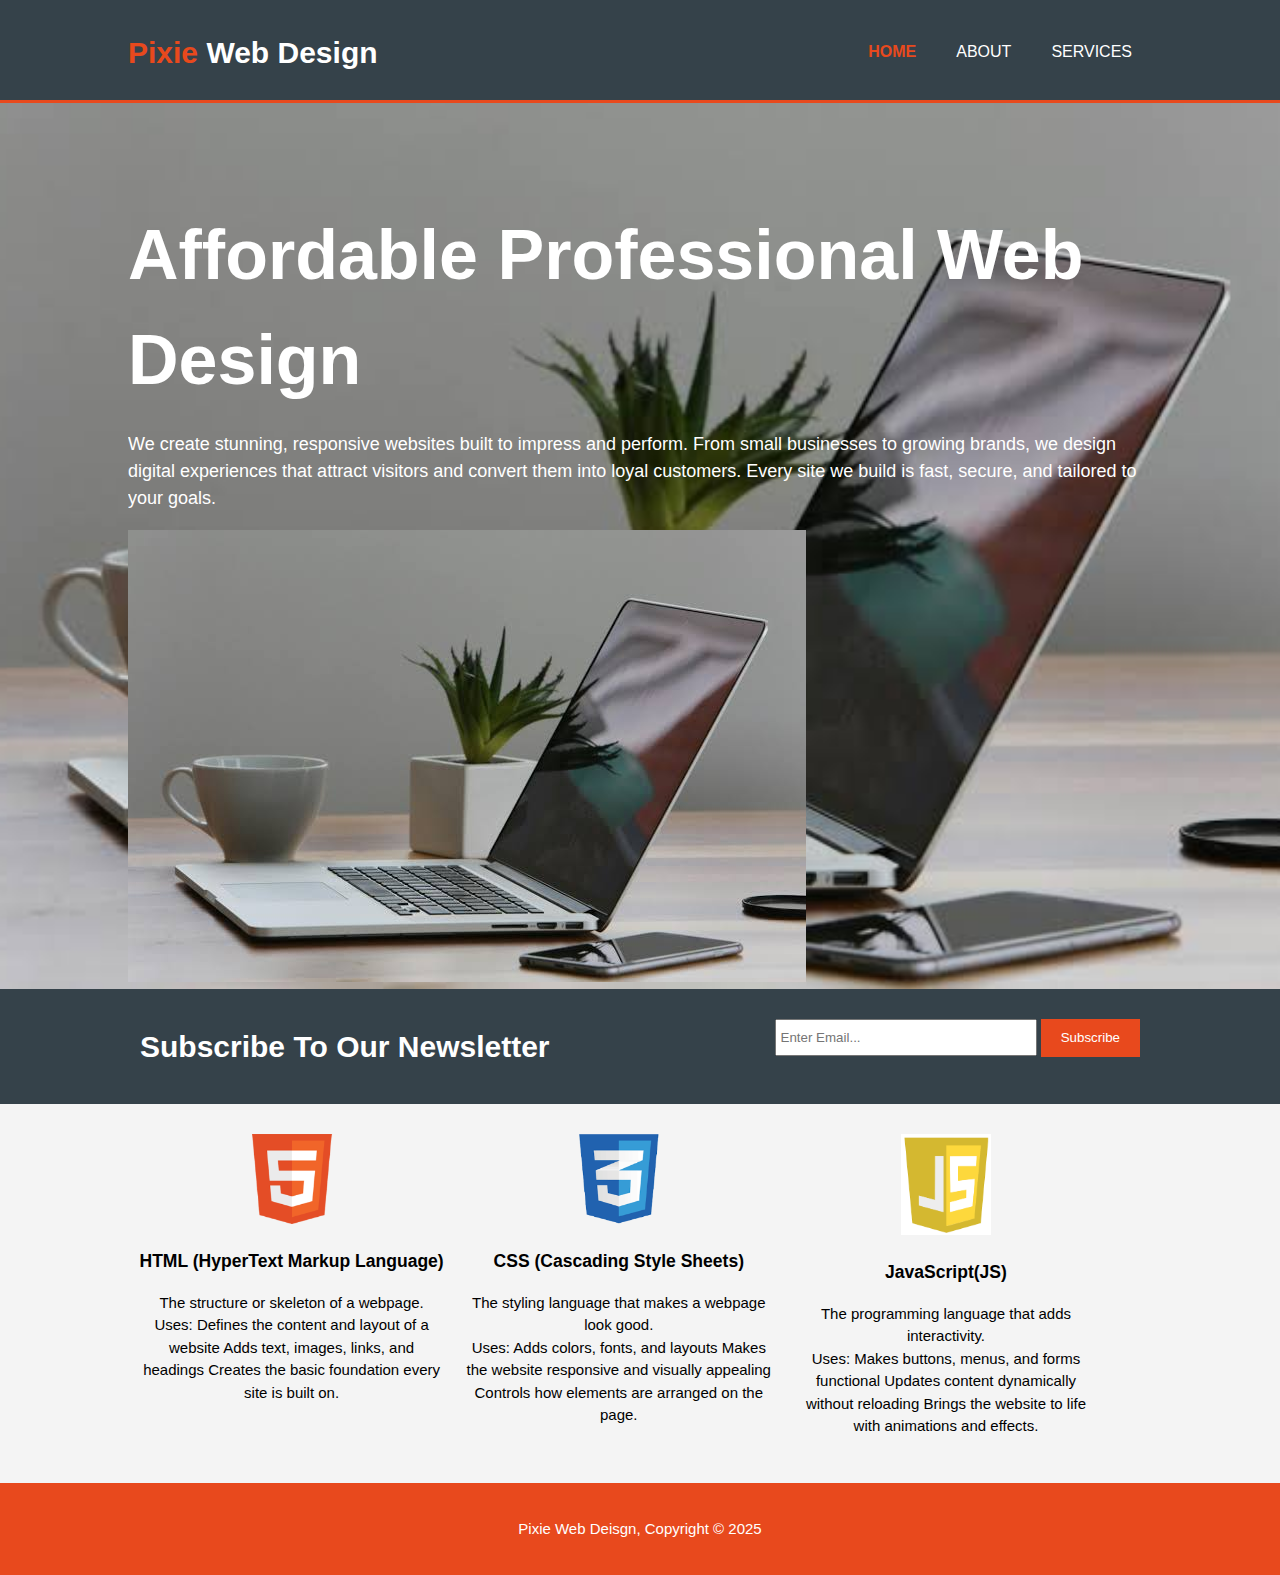
<file: index.html>
<!DOCTYPE html>
<html>
  <head>
    <meta charset="utf-8">
    <meta name="description" content="Affordable and professional web design">
	  <meta name="keywords" content="web design, affordable web design, professional web design">
  	<meta name="author" content="Brad Traversy">
    <title>Pixi Web Deisgn | Welcome</title>
   
    <link rel="stylesheet" href="styles.css">
    <link rel="icon" href="pixie2.png">
  </head>
  <body>
    <header>
      <div class="container">
        <div id="branding">
          <h1><span class="highlight">Pixie</span> Web Design</h1>
        </div>
        <nav>
          <ul>
            <li class="current"><a href="index.html">Home</a></li>
            <li><a href="aboutus.html">About</a></li>
            <li><a href="services.html">Services</a></li>
          </ul>
        </nav>
      </div>
    </header>

    <section id="showcase">
      <div class="container">
        <h1>Affordable Professional Web Design</h1>
        <p>
We create stunning, responsive websites built to impress and perform. From small businesses to growing brands, we design digital experiences that attract visitors and convert them into loyal customers. Every site we build is fast, secure, and tailored to your goals.</p>
         <div class="box">
          <img src="me.png">
         
        </div>
        
      </div>
    </section>

    <section id="newsletter">
      <div class="container">
        <h1>Subscribe To Our Newsletter</h1>
        <form>
          <input type="email" placeholder="Enter Email..." required>
          <button type="submit" class="button_1">Subscribe</button>
        </form>
      </div>
    </section>

    <section id="boxes">
      <div class="container">
        <div class="box">
          <img src="html.jpeg">
          <h3>HTML (HyperText Markup Language)</h3>
          <p>

 The structure or skeleton of a webpage.
 <br>
Uses:
Defines the content and layout of a website
Adds text, images, links, and headings
Creates the basic foundation every site is built on.</p>
        </div>
        <div class="box">
          <img src="css.jpeg">
          <h3>CSS (Cascading Style Sheets)</h3>
          <p>
 The styling language that makes a webpage look good.
 <br>
Uses:
Adds colors, fonts, and layouts
Makes the website responsive and visually appealing
Controls how elements are arranged on the page.
</p>
        </div>
        <div class="box">
          <img src="java.jpeg">
          <h3>JavaScript(JS)</h3>
          <p>
The programming language that adds interactivity.
<br>
Uses:
Makes buttons, menus, and forms functional
Updates content dynamically without reloading
Brings the website to life with animations and effects.
</p>
        </div>
      </div>
    </section>

    <footer>
      <p>Pixie Web Deisgn, Copyright &copy; 2025</p>
    </footer>
  </body>
</html>
</file>
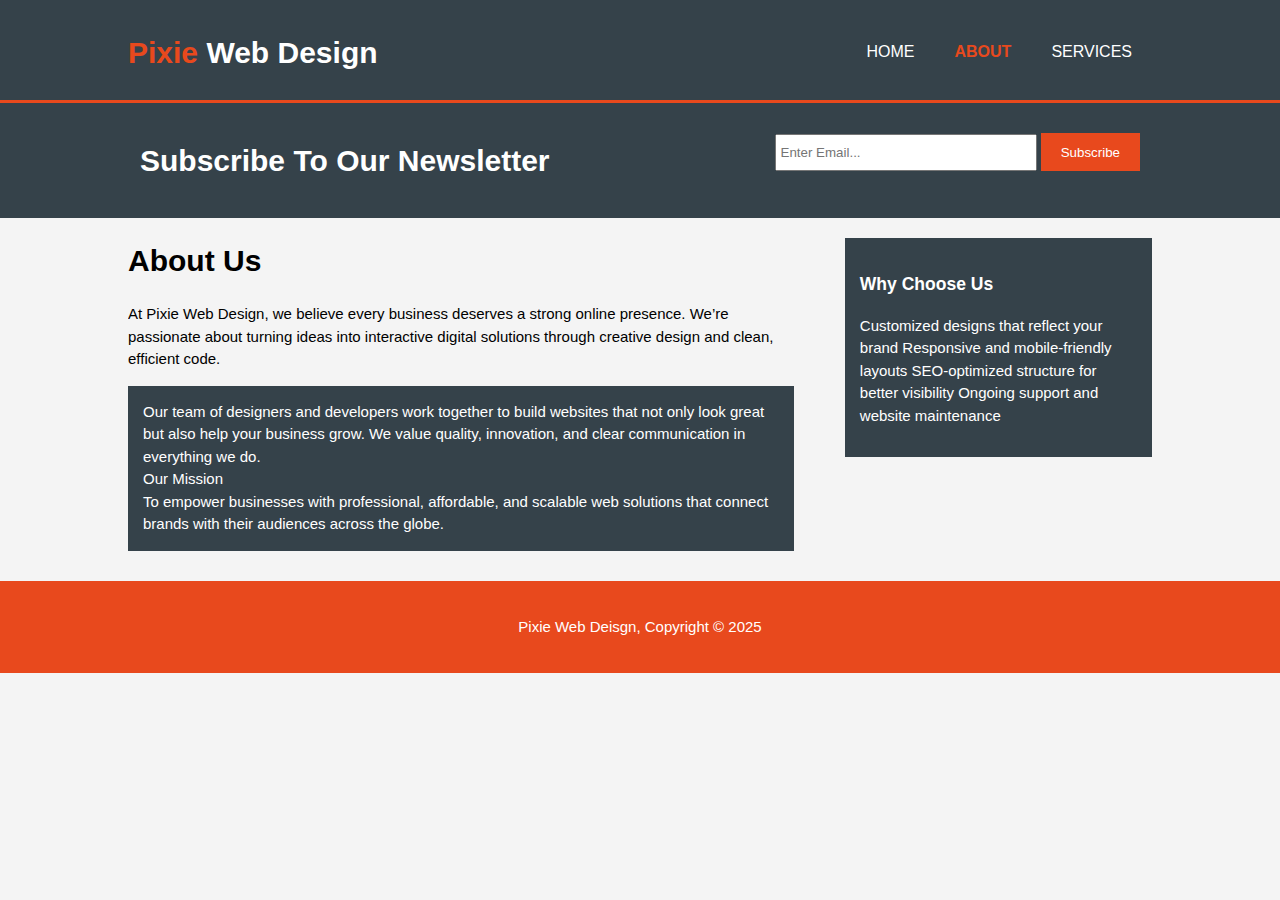
<file: aboutus.html>
<!DOCTYPE html>
<html>
  <head>
    <meta charset="utf-8">
    <meta name="description" content="Affordable and professional web design">
	  <meta name="keywords" content="web design, affordable web design, professional web design">
  	<meta name="author" content="Brad Traversy">
    <title>Pixie Web Deisgn | About</title>
    <link rel="stylesheet" href="style.css">
    <link rel="icon" href="pixie2.png">
  </head>
  <body>
    <header>
      <div class="container">
        <div id="branding">
          <h1><span class="highlight">Pixie</span> Web Design</h1>
        </div>
        <nav>
          <ul>
            <li><a href="index.html">Home</a></li>
            <li class="current"><a href="about.html">About</a></li>
            <li><a href="services.html">Services</a></li>
          </ul>
        </nav>
      </div>
    </header>

    <section id="newsletter">
      <div class="container">
        <h1>Subscribe To Our Newsletter</h1>
        <form>
          <input type="email" placeholder="Enter Email..." required>
          <button type="submit" class="button_1">Subscribe</button>
        </form>
      </div>
    </section>

    <section id="main">
      <div class="container">
        <article id="main-col">
          <h1 class="page-title">About Us</h1>
          <p>
At Pixie Web Design, we believe every business deserves a strong online presence. We’re passionate about turning ideas into interactive digital solutions through creative design and clean, efficient code.

          </p>
          <p class="dark">
              Our team of designers and developers work together to build websites that not only look great but also help your business grow. We value quality, innovation, and clear communication in everything we do.
<br>
Our Mission
<br>
To empower businesses with professional, affordable, and scalable web solutions that connect brands with their audiences across the globe.

          </p>
        </article>

        <aside id="sidebar">
          <div class="dark">
            <h3>Why Choose Us</h3>
            <p>

Customized designs that reflect your brand

Responsive and mobile-friendly layouts

SEO-optimized structure for better visibility

Ongoing support and website maintenance



            </p>
          </div>
        </aside>
      </div>
    </section>

    <footer>
      <p>Pixie Web Deisgn, Copyright &copy; 2025</p>
    </footer>
  </body>
</html>
</file>
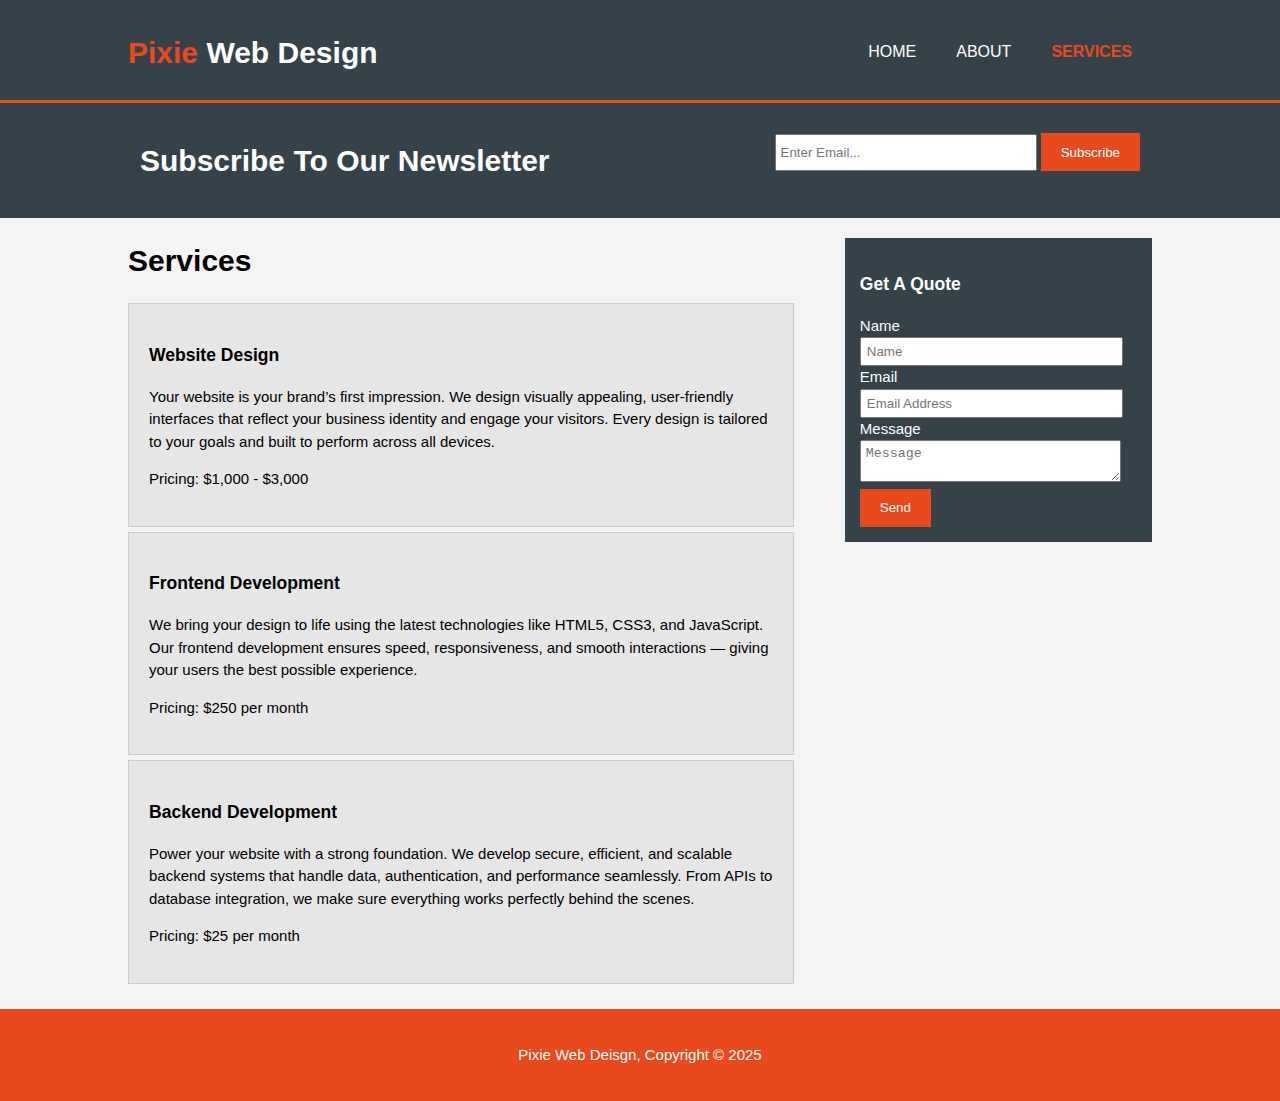
<file: services.html>
<!DOCTYPE html>
<html>
  <head>
    <meta charset="utf-8">
    <meta name="description" content="Affordable and professional web design">
	  <meta name="keywords" content="web design, affordable web design, professional web design">
  	<meta name="author" content="Brad Traversy">
    <title>Pixie Web Deisgn | Services</title>
    <link rel="stylesheet" href="style.css">
    <link rel="icon" href="pixie2.png">
  </head>
  <body>
    <header>
      <div class="container">
        <div id="branding">
          <h1><span class="highlight">Pixie</span> Web Design</h1>
        </div>
        <nav>
          <ul>
            <li><a href="index.html">Home</a></li>
            <li><a href="about.html">About</a></li>
            <li class="current"><a href="services.html">Services</a></li>
          </ul>
        </nav>
      </div>
    </header>

    <section id="newsletter">
      <div class="container">
        <h1>Subscribe To Our Newsletter</h1>
        <form>
          <input type="email" placeholder="Enter Email..." required>
          <button type="submit" class="button_1">Subscribe</button>
        </form>
      </div>
    </section>

    <section id="main">
      <div class="container">
        <article id="main-col">
          <h1 class="page-title">Services</h1>
          <ul id="services">
            <li>
              <h3>Website Design</h3>
            <p>Your website is your brand’s first impression. We design visually appealing, user-friendly interfaces that reflect your business identity and engage your visitors. Every design is tailored to your goals and built to perform across all devices.</p>
						  <p>Pricing: $1,000 - $3,000</p>
            </li>
            <li>
              <h3>Frontend Development</h3>
              <p>We bring your design to life using the latest technologies like HTML5, CSS3, and JavaScript. Our frontend development ensures speed, responsiveness, and smooth interactions — giving your users the best possible experience.</p>
						  <p>Pricing: $250 per month</p>
            </li>
            <li>
              <h3>Backend Development</h3>
              <p>Power your website with a strong foundation. We develop secure, efficient, and scalable backend systems that handle data, authentication, and performance seamlessly. From APIs to database integration, we make sure everything works perfectly behind the scenes.

</p>
						  <p>Pricing: $25 per month</p>
            </li>
          </ul>
        </article>

        <aside id="sidebar">
          <div class="dark">
            <h3>Get A Quote</h3>
            <form class="quote">
  						<div>
  							<label>Name</label><br>
  							<input type="text" placeholder="Name">
  						</div>
  						<div>
  							<label>Email</label><br>
  							<input type="email" placeholder="Email Address">
  						</div>
  						<div>
  							<label>Message</label><br>
  							<textarea placeholder="Message"></textarea>
  						</div>
  						<button class="button_1" type="submit">Send</button>
					</form>
          </div>
        </aside>
      </div>
    </section>

    <footer>
      <p>Pixie Web Deisgn, Copyright &copy; 2025</p>
    </footer>
  </body>
</html>
</file>
<file: styles.css>
body{
  font: 15px/1.5 Arial, Helvetica,sans-serif;
  padding:0;
  margin:0;
  background-color:#f4f4f4;
}

/* Global */
.container{
  width:80%;
  margin:auto;
  overflow:hidden;
}

ul{
  margin:0;
  padding:0;
}

.button_1{
  height:38px;
  background:#e8491d;
  border:0;
  padding-left: 20px;
  padding-right:20px;
  color:#ffffff;
}

.dark{
  padding:15px;
  background:#35424a;
  color:#ffffff;
  margin-top:10px;
  margin-bottom:10px;  
}

/* Header **/
header{
  background:#35424a;
  color:#ffffff;
  padding-top:30px;
  min-height:70px;
  border-bottom:#e8491d 3px solid;
}

header a{
  color:#ffffff;
  text-decoration:none;
  text-transform: uppercase;
  font-size:16px;
}

header li{
  float:left;
  display:inline;
  padding: 0 20px 0 20px;
}

header #branding{
  float:left;
}

header #branding h1{
  margin:0;
}

header nav{
  float:right;
  margin-top:10px;
}

header .highlight, header .current a{
  color:#e8491d;
  font-weight:bold;
}

header a:hover{
  color:#cccccc;
  font-weight:bold;
}

/* Showcase */
#showcase{
  min-height:400px;
  background:url('me.png')no-repeat;    
  background-position: center;
  background-size: cover;
  text-align:centet;
}

#showcase h1{
  margin-top:100px;
  font-size:70px;
  margin-bottom:1px;
  color: white;
}

#showcase p{
  font-size:18px;
  color: white;
}

/* Newsletter */
#newsletter{
  padding:15px;
  color:#ffffff;
  background:#35424a;
}

#newsletter h1{
  float:left;
}

#newsletter form {
  float:right;
  margin-top:15px;
}

#newsletter input[type="email"]{
  padding:4px;
  height:25px;
  width:250px;
}

/* Boxes */
#boxes{
  margin-top:20px;  
}

#boxes .box{
  float:left;
  text-align: center;
  width:30%;
  padding:10px;
}

#boxes .box img{
  width:90px;
}

/* Sidebar */
aside#sidebar{
  float:right;
  width:30%;
  margin-top:10px;
}

aside#sidebar .quote input, aside#sidebar .quote textarea{
  width:90%;
  padding:5px;
}

/* Main-col */
article#main-col{
  float:left;
  width:65%;
}

/* Services */
ul#services li{
  list-style: none;
  padding:20px;
  border: #cccccc solid 1px;
  margin-bottom:5px;
  background:#e6e6e6;
}

footer{
  padding:20px;
  margin-top:20px;
  color:#ffffff;
  background-color:#e8491d;
  text-align: center;
}

/* Media Queries */
@media(max-width: 768px){
  header #branding,
  header nav,
  header nav li,
  #newsletter h1,
  #newsletter form,
  #boxes .box,
  article#main-col,
  aside#sidebar{
    float:none;
    text-align:center;
    width:100%;
  }

  header{
    padding-bottom:20px;
  }

  #showcase h1{
    margin-top:40px;
  }

  #newsletter button, .quote button{
    display:block;
    width:100%;
  }

  #newsletter form input[type="email"], .quote input, .quote textarea{
    width:100%;
    margin-bottom:5px;
  }
}
</file>
<file: style.css>
body{
  font: 15px/1.5 Arial, Helvetica,sans-serif;
  padding:0;
  margin:0;
  background-color:#f4f4f4;
}

/* Global */
.container{
  width:80%;
  margin:auto;
  overflow:hidden;
}

ul{
  margin:0;
  padding:0;
}

.button_1{
  height:38px;
  background:#e8491d;
  border:0;
  padding-left: 20px;
  padding-right:20px;
  color:#ffffff;
}

.dark{
  padding:15px;
  background:#35424a;
  color:#ffffff;
  margin-top:10px;
  margin-bottom:10px;  
}

/* Header **/
header{
  background:#35424a;
  color:#ffffff;
  padding-top:30px;
  min-height:70px;
  border-bottom:#e8491d 3px solid;
}

header a{
  color:#ffffff;
  text-decoration:none;
  text-transform: uppercase;
  font-size:16px;
}

header li{
  float:left;
  display:inline;
  padding: 0 20px 0 20px;
}

header #branding{
  float:left;
}

header #branding h1{
  margin:0;
}

header nav{
  float:right;
  margin-top:10px;
}

header .highlight, header .current a{
  color:#e8491d;
  font-weight:bold;
}

header a:hover{
  color:#cccccc;
  font-weight:bold;
}

/* Showcase */
#showcase{
  min-height:400px;
  background:url('me.jpeg') no-repeat;
  background-position: center;
  background-size: cover;
  text-align:center;
}

#showcase h1{
  margin-top:100px;
  font-size:70px;
  margin-bottom:1px;
  color: white;
}

#showcase p{
  font-size:18px;
  color: white;
}

/* Newsletter */
#newsletter{
  padding:15px;
  color:#ffffff;
  background:#35424a;
}

#newsletter h1{
  float:left;
}

#newsletter form {
  float:right;
  margin-top:15px;
}

#newsletter input[type="email"]{
  padding:4px;
  height:25px;
  width:250px;
}

/* Boxes */
#boxes{
  margin-top:20px;  
}

#boxes .box{
  float:left;
  text-align: center;
  width:30%;
  padding:10px;
}

#boxes .box img{
  width:90px;
}

/* Sidebar */
aside#sidebar{
  float:right;
  width:30%;
  margin-top:10px;
}

aside#sidebar .quote input, aside#sidebar .quote textarea{
  width:90%;
  padding:5px;
}

/* Main-col */
article#main-col{
  float:left;
  width:65%;
}

/* Services */
ul#services li{
  list-style: none;
  padding:20px;
  border: #cccccc solid 1px;
  margin-bottom:5px;
  background:#e6e6e6;
}

footer{
  padding:20px;
  margin-top:20px;
  color:#ffffff;
  background-color:#e8491d;
  text-align: center;
}

/* Media Queries */
@media(max-width: 768px){
  header #branding,
  header nav,
  header nav li,
  #newsletter h1,
  #newsletter form,
  #boxes .box,
  article#main-col,
  aside#sidebar{
    float:none;
    text-align:center;
    width:100%;
  }

  header{
    padding-bottom:20px;
  }

  #showcase h1{
    margin-top:40px;
  }

  #newsletter button, .quote button{
    display:block;
    width:100%;
  }

  #newsletter form input[type="email"], .quote input, .quote textarea{
    width:100%;
    margin-bottom:5px;
  }
}
</file>
